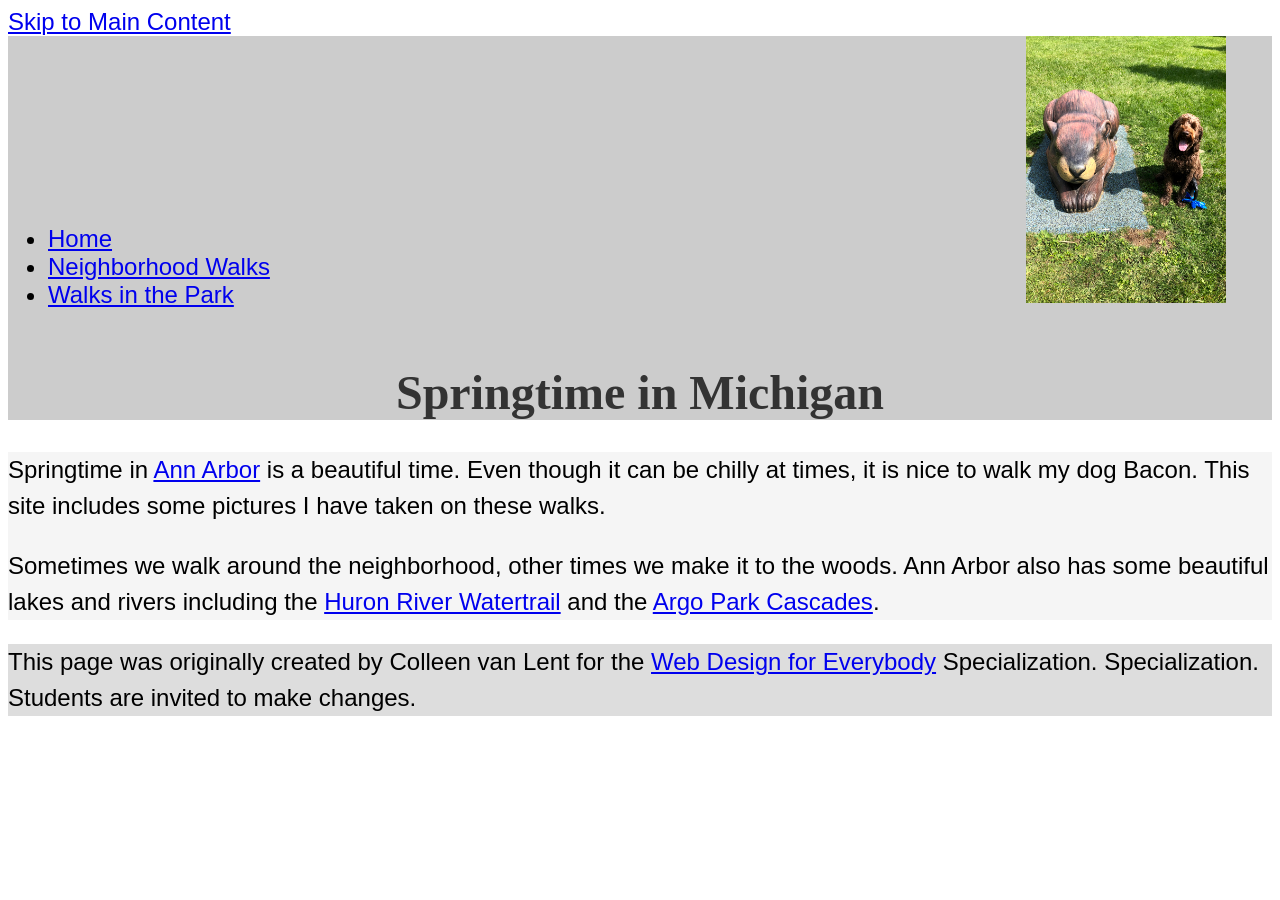
<file: CSS-week2-HW2/index.html>
<!DOCTYPE html>
<html lang="en">


<head>
  <meta charset="utf-8">
  <meta name="viewport" content="width=device-width">
  <title>Springtime In Michigan</title>
  <link rel="stylesheet" href="css/style.css">
</head>

<body>
  <a href="#main-content">Skip to Main Content</a>
  <header>
    <nav>
      <ul>
        <li><a href="index.html">Home</a></li>
        <li><a href="neighborhood.html">Neighborhood Walks</a></li>
        <li><a href="parks.html">Walks in the Park</a></li>
      </ul>
    </nav>
    <img src="images/BaconGallupPark.jpg" width="200" alt="Brown Labradoodle sitting next to a statue.">
    <h1>Springtime in Michigan</h1>
  </header>
  <main id="main-content">
    <p>Springtime in <a href="https://www.michigan.org/city/ann-arbor">Ann Arbor</a> is a beautiful time. Even though
      it can be chilly at times, it is nice to walk my dog Bacon. This site includes some pictures I have taken on
      these walks. </p>

    <p>Sometimes we walk around the neighborhood, other times we make it to the woods. Ann Arbor also has some
      beautiful lakes and rivers including the <a
        href="https://www.annarbor.org/things-to-do/recreation-outdoors/huron-river/">Huron River Watertrail</a> and
      the <a href="https://www.a2gov.org/departments/Parks-Recreation/parks-places/argo/pages/default.aspx">Argo Park
        Cascades</a>.</p>

  </main>
  <footer>
    <p>This page was originally created by Colleen van Lent for the <a
        href="https://www.coursera.org/specializations/web-design"> Web Design for Everybody</a> Specialization.
      Specialization. Students are invited to make changes.</p>
  </footer>

</body>

</html>
</file>
<file: CSS-week2-HW2/css/style.css>
body {
    font-family: 'Segoe UI', Tahoma, Geneva, Verdana, sans-serif;
    font-size: 150%;
}

header {
    background-color: #cccccc;
}

nav {
    display: inline-block;
    width: 80%;
}

nav img {
    width: 10%;
}

main {
    background-color: #f5f5f5;
    font-size: 100%;
}

footer {
    background-color: #dddddd;
}

/*
li {
    display: inline-block;
    width: 20%;
}
*/

h1 {
    text-align: center;
    font-family: Georgia, serif;
    color: #333333;
}

p {
    line-height: 1.5;
}

.grid {
    display: grid;
    grid-template-columns: 40% 40%;
    justify-content: space-around;
    align-items: start;
    row-gap: 20px;
}

.grid img {
    width: 100%;
}

.flex {
    display: flex;
    flex-wrap: wrap;
    justify-content: space-around;
}
</file>
